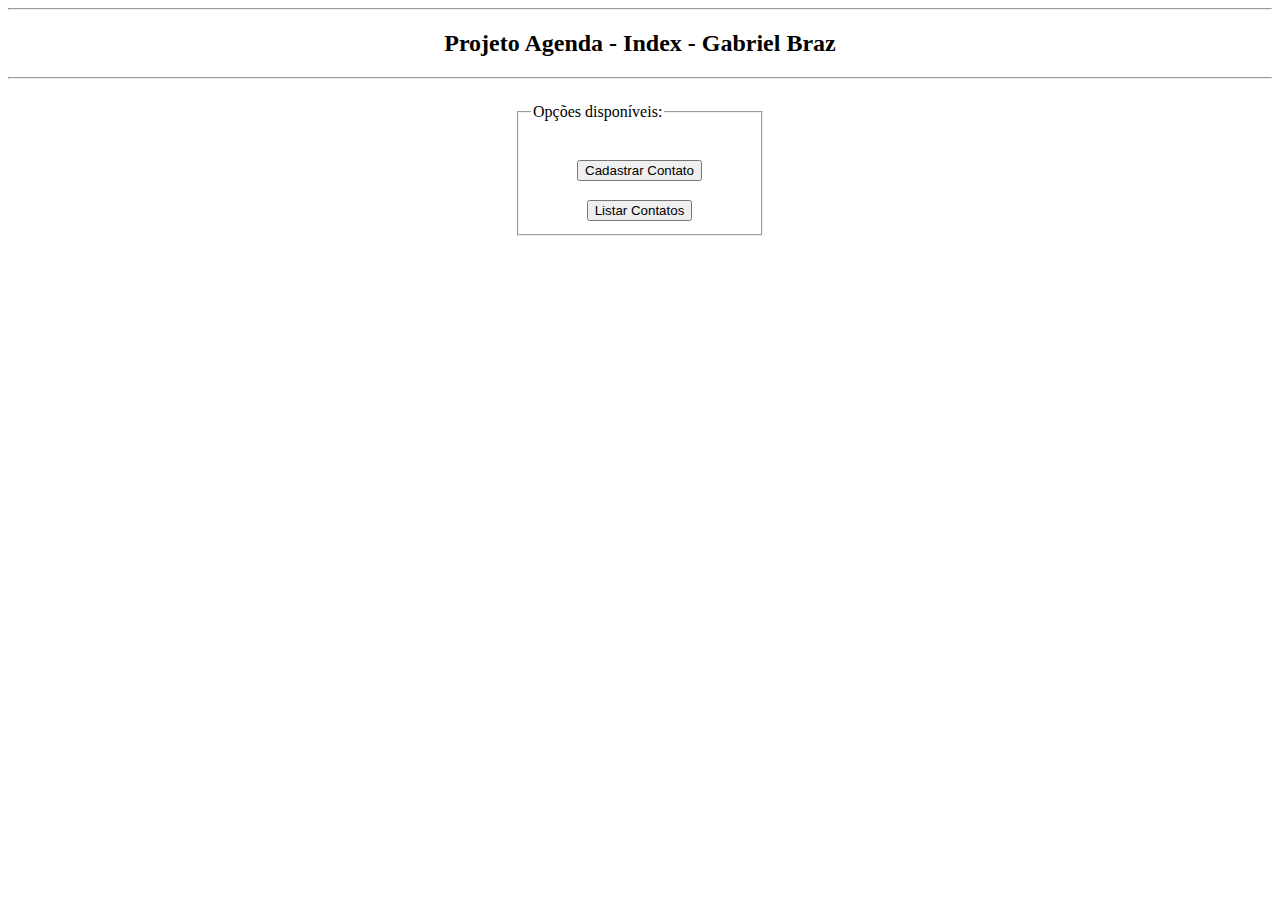
<file: index.html>
<!DOCTYPE HTML>
<html lang="pt-br">
	<head>
		<title>Minha Agenda</title>
		<meta http-equiv="Content-Type" content="text/html; charset=UTF-8" />
		<link rel="stylesheet" type="text/css" href="stylesheet.css" />
		
	</head>
	<body>
		<header>
			<hr>
			<h2><center>Projeto Agenda - Index - Gabriel Braz</center></h2>
			<hr>
		</header>
		

		<div>
			
			
			
			<fieldset>
				<legend>
					<p>Opções disponíveis:</p>
				</legend>
				
				<table border="0" style ="margin : 0 auto">
					<tr>
						<th>
							<a href="cadastro1.php">
								<input class="botaoTop" type="button" value="Cadastrar Contato" name="cadastro1" align="center">
							</a>
						</th>
					</tr>
					
					<tr>
						<th>
							<a href="listar.php">
								<input class="botaoTop" type="button" value="Listar Contatos" name="listar" align="center">
							</a>
						</th>
					</tr>
					
					
				</table>
				
			</fieldset>
			
			
		</div>

	</body>
</html>
</file>
<file: stylesheet.css>
body{}
div{
	max-width: 250px;

	margin: 0 auto;
	width: 50%;
}
div.listagrupo{
	margin-left: 23%;
}
div.listagrupoExp{
	margin-left: 20%;
}
input.botaoTop{
	margin-top:15px;
}
form{
	margin-top: 15px;
}
th{
	padding-left: 3px;
	padding-right: 4px;
	white-space: nowrap;
}
</file>
